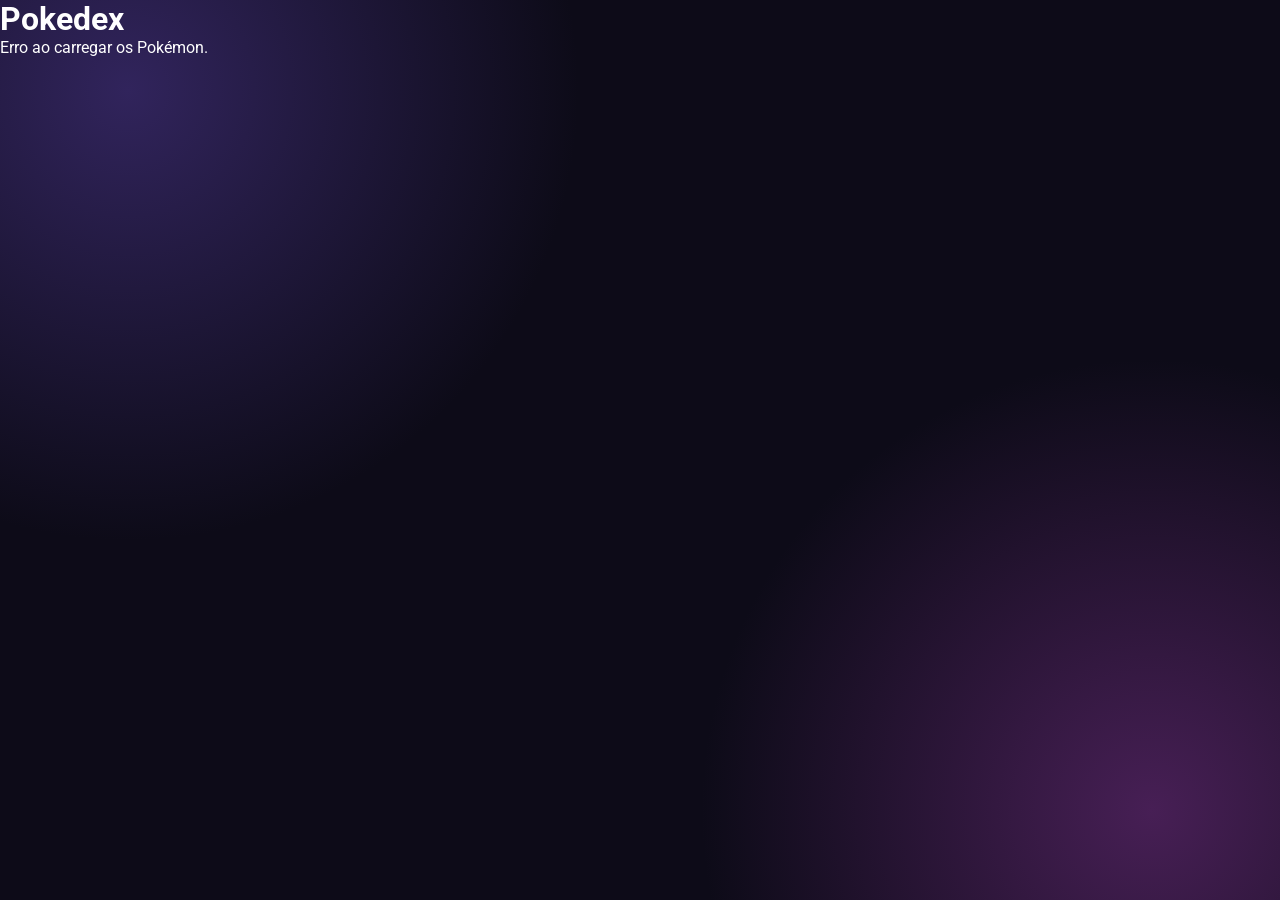
<file: Pokedex.html>
<!DOCTYPE html>
<html lang="pt-br">

<head>
    <meta charset="UTF-8">
    <meta name="viewport" content="width=device-width, initial-scale=1.0">

    <title>Pokedex do Brizz</title>

    <link rel="stylesheet" href="style.css">
</head>

<body>

    <h1>Pokedex</h1>

    <div class="pokeContainer" id="pokeContainer">


    </div>

    <script src="script.js"></script>

</body>
</html>
</file>
<file: style.css>
@import url('https://fonts.googleapis.com/css2?family=Roboto:wght@400;500;700;900&display=swap');

* {
    margin: 0;
    padding: 0;
    box-sizing: border-box;
    font-family: 'Roboto', sans-serif;
}

html {
    scroll-behavior: smooth;
}

body {
    min-height: 100vh;
    color: #ffffff;
    background:
        radial-gradient(circle at 10% 10%, #31245c 0%, transparent 32%),
        radial-gradient(circle at 90% 90%, #471f55 0%, transparent 32%),
        #0d0b18;
    overflow-x: hidden;
}

button,
select,
input {
    font-family: inherit;
}

button {
    user-select: none;
}

.header {
    position: relative;
    padding: 40px 7%;
    display: flex;
    align-items: center;
    justify-content: space-between;
    border-bottom: 1px solid rgba(255, 255, 255, 0.08);
    background: rgba(13, 11, 24, 0.35);
}

.header::after {
    content: "";
    position: absolute;
    left: 7%;
    bottom: -1px;
    width: 120px;
    height: 1px;
    background: #8064ff;
    opacity: 0.7;
}

.logo {
    display: flex;
    flex-direction: column;
    line-height: 0.9;
    transition: transform 0.25s ease;
}

.logo:hover {
    transform: translateY(-2px);
}

.logo span {
    font-size: 18px;
    font-weight: 700;
    letter-spacing: 5px;
    opacity: 0.7;
}

.logo strong {
    font-size: 42px;
    font-weight: 900;
    letter-spacing: 2px;
    background: linear-gradient(
        135deg,
        #ffffff,
        #b7aaff,
        #8064ff
    );
    -webkit-background-clip: text;
    background-clip: text;
    color: transparent;
}

.header p {
    color: #aaa5b9;
    font-size: 15px;
    transition: color 0.25s ease;
}

.header:hover p {
    color: #c6c0d3;
}

main {
    width: 86%;
    max-width: 1500px;
    margin: auto;
}

.controls {
    display: flex;
    gap: 12px;
    padding: 35px 0 20px;
    flex-wrap: wrap;
}

.searchBox {
    position: relative;
    flex: 1;
    min-width: 250px;
    display: flex;
    align-items: center;
    gap: 10px;
    padding: 14px 18px;
    background: rgba(255, 255, 255, 0.06);
    border: 1px solid rgba(255, 255, 255, 0.08);
    border-radius: 14px;
    transition:
        border-color 0.2s ease,
        background 0.2s ease,
        box-shadow 0.2s ease;
}

.searchBox:focus-within {
    border-color: rgba(109, 74, 255, 0.65);
    background: rgba(109, 74, 255, 0.08);
    box-shadow: 0 0 0 3px rgba(109, 74, 255, 0.08);
}

.searchBox span {
    transition: transform 0.2s ease;
}

.searchBox:focus-within span {
    transform: scale(1.1);
}

.searchBox input {
    position: relative;
    z-index: 1;
    width: 100%;
    border: none;
    outline: none;
    color: white;
    background: transparent;
    font-size: 15px;
}

.searchBox input::placeholder {
    color: #8d8998;
}

select,
.controls button {
    border: none;
    outline: none;
    padding: 14px 18px;
    border-radius: 14px;
    color: white;
    background: rgba(255, 255, 255, 0.07);
    border: 1px solid rgba(255, 255, 255, 0.08);
    cursor: pointer;
    font-weight: 700;
    transition:
        transform 0.2s ease,
        background 0.2s ease,
        border-color 0.2s ease,
        box-shadow 0.2s ease;
}

select {
    min-width: 170px;
}

select option {
    color: #111;
}

.controls button:hover,
select:hover {
    background: rgba(255, 255, 255, 0.11);
    border-color: rgba(109, 74, 255, 0.35);
    transform: translateY(-2px);
}

.controls button:active,
select:active {
    transform: scale(0.98);
}

#randomPokemon:hover,
#guessGame:hover {
    box-shadow: 0 6px 20px rgba(109, 74, 255, 0.16);
}

#battleButton {
    background: linear-gradient(
        135deg,
        rgba(109, 74, 255, 0.18),
        rgba(155, 124, 255, 0.08)
    );
    border-color: rgba(109, 74, 255, 0.25);
}

#battleButton:hover {
    background: linear-gradient(
        135deg,
        rgba(109, 74, 255, 0.3),
        rgba(155, 124, 255, 0.14)
    );
    border-color: rgba(109, 74, 255, 0.55);
    box-shadow: 0 8px 25px rgba(109, 74, 255, 0.18);
}

#teamBattleButton {
    background: linear-gradient(
        135deg,
        rgba(109, 74, 255, 0.22),
        rgba(155, 124, 255, 0.1)
    );
    border-color: rgba(109, 74, 255, 0.3);
}

#teamBattleButton:hover {
    background: linear-gradient(
        135deg,
        rgba(109, 74, 255, 0.35),
        rgba(155, 124, 255, 0.16)
    );
    border-color: rgba(109, 74, 255, 0.6);
    box-shadow: 0 8px 25px rgba(109, 74, 255, 0.2);
}

.generations {
    display: flex;
    gap: 8px;
    flex-wrap: wrap;
    padding: 10px 0 35px;
}

.generation {
    position: relative;
    min-width: 50px;
    padding: 10px 15px;
    border: 1px solid rgba(255, 255, 255, 0.08);
    border-radius: 10px;
    background: rgba(255, 255, 255, 0.05);
    color: #aaa5b9;
    cursor: pointer;
    font-weight: 700;
    transition:
        transform 0.2s ease,
        background 0.2s ease,
        color 0.2s ease,
        border-color 0.2s ease;
}

.generation:hover {
    color: white;
    background: rgba(255, 255, 255, 0.1);
    transform: translateY(-2px);
}

.generation.active {
    color: white;
    background: linear-gradient(
        135deg,
        #6d4aff,
        #8064ff
    );
    border-color: #6d4aff;
    box-shadow: 0 5px 18px rgba(109, 74, 255, 0.22);
}

.regionTitle {
    margin-bottom: 25px;
    text-align: center;
}

.regionTitle span {
    display: block;
    color: #8e7cff;
    font-size: 13px;
    font-weight: 700;
    letter-spacing: 3px;
}

.regionTitle h2 {
    font-size: 34px;
    margin-top: 5px;
    background: linear-gradient(
        90deg,
        #ffffff,
        #c9c1ff
    );
    -webkit-background-clip: text;
    background-clip: text;
    color: transparent;
}

.regionTitle p {
    color: #777283;
    margin-top: 5px;
}

.pokeContainer {
    display: grid;
    grid-template-columns: repeat(auto-fill, minmax(210px, 1fr));
    gap: 18px;
    padding-bottom: 60px;
}

.pokemon {
    position: relative;
    overflow: hidden;
    padding: 20px;
    min-height: 260px;
    border-radius: 22px;
    background:
        linear-gradient(
            145deg,
            rgba(255, 255, 255, 0.075),
            rgba(255, 255, 255, 0.025)
        );
    border: 1px solid rgba(255, 255, 255, 0.08);
    cursor: pointer;
    transition:
        transform 0.22s ease,
        border-color 0.22s ease,
        background 0.22s ease,
        box-shadow 0.22s ease;
}

.pokemon::before {
    content: "";
    position: absolute;
    width: 140px;
    height: 140px;
    top: -70px;
    right: -50px;
    border-radius: 50%;
    background: rgba(109, 74, 255, 0.07);
    pointer-events: none;
}

.pokemon:hover {
    transform: translateY(-6px);
    border-color: rgba(142, 124, 255, 0.4);
    background:
        linear-gradient(
            145deg,
            rgba(109, 74, 255, 0.11),
            rgba(255, 255, 255, 0.045)
        );
    box-shadow: 0 12px 28px rgba(0, 0, 0, 0.28);
}

.pokemon .number {
    position: relative;
    z-index: 2;
    color: rgba(255, 255, 255, 0.4);
    font-size: 13px;
    font-weight: 700;
    transition: color 0.2s ease;
}

.pokemon:hover .number {
    color: #9b8cff;
}

.pokemon .name {
    position: relative;
    z-index: 2;
    margin-top: 5px;
    font-size: 21px;
    font-weight: 900;
    text-transform: capitalize;
    transition: color 0.2s ease;
}

.pokemon:hover .name {
    color: #c9c1ff;
}

.imgContainer {
    position: relative;
    z-index: 2;
    display: flex;
    justify-content: center;
    align-items: center;
    height: 175px;
}

.imgContainer::before {
    content: "";
    position: absolute;
    width: 100px;
    height: 45px;
    bottom: 15px;
    border-radius: 50%;
    background: rgba(0, 0, 0, 0.18);
    filter: blur(10px);
    transition:
        transform 0.25s ease,
        opacity 0.25s ease;
}

.imgContainer img {
    position: relative;
    z-index: 2;
    width: 160px;
    height: 160px;
    object-fit: contain;
    transition:
        transform 0.25s ease,
        filter 0.25s ease;
}

.pokemon:hover .imgContainer img {
    transform: scale(1.08) translateY(-4px);
    filter: drop-shadow(0 8px 10px rgba(0, 0, 0, 0.25));
}

.pokemon:hover .imgContainer::before {
    transform: scale(0.85);
    opacity: 0.55;
}

.type {
    position: relative;
    z-index: 3;
    display: inline-block;
    padding: 6px 10px;
    margin: 3px 3px 0 0;
    border-radius: 8px;
    color: #222;
    font-size: 11px;
    font-weight: 900;
    text-transform: uppercase;
    transition: transform 0.2s ease;
}

.type:hover {
    transform: translateY(-1px);
}

.detailsOverlay,
.gameOverlay {
    position: fixed;
    inset: 0;
    z-index: 1000;
    display: none;
    align-items: center;
    justify-content: center;
    padding: 20px;
    background: rgba(4, 3, 10, 0.88);
    backdrop-filter: blur(6px);
}

.detailsOverlay.active,
.gameOverlay.active {
    display: flex;
    animation: overlayFade 0.2s ease both;
}

.detailsOverlay.active .detailsCard,
.gameOverlay.active .gameCard {
    animation: modalEnter 0.28s ease both;
}

.detailsCard,
.gameCard {
    position: relative;
    width: 100%;
    max-width: 700px;
    max-height: 90vh;
    overflow-y: auto;
    padding: 35px;
    border-radius: 28px;
    background:
        linear-gradient(
            145deg,
            rgba(25, 20, 37, 0.99),
            rgba(17, 14, 27, 0.99)
        );
    border: 1px solid rgba(255, 255, 255, 0.1);
    box-shadow: 0 25px 60px rgba(0, 0, 0, 0.5);
}

.detailsCard::before,
.gameCard::before {
    content: "";
    position: absolute;
    width: 180px;
    height: 180px;
    top: -100px;
    left: 50%;
    transform: translateX(-50%);
    border-radius: 50%;
    background: rgba(109, 74, 255, 0.07);
    filter: blur(40px);
    pointer-events: none;
}

.closeDetails,
.closeGame {
    position: absolute;
    z-index: 10;
    top: 18px;
    right: 18px;
    width: 38px;
    height: 38px;
    border: none;
    border-radius: 50%;
    background: rgba(255, 255, 255, 0.08);
    color: white;
    font-size: 18px;
    cursor: pointer;
    transition:
        transform 0.2s ease,
        background 0.2s ease;
}

.closeDetails:hover,
.closeGame:hover {
    background: rgba(255, 70, 100, 0.18);
    transform: rotate(90deg);
}

.detailsHeader {
    position: relative;
    z-index: 2;
    text-align: center;
}

.detailsHeader img {
    width: 220px;
    height: 220px;
    object-fit: contain;
    filter: drop-shadow(0 10px 14px rgba(0, 0, 0, 0.25));
    animation: detailsPokemonEnter 0.4s ease both;
}

.detailsNumber {
    color: #8170ff;
    font-size: 14px;
    font-weight: 700;
}

.detailsName {
    margin: 5px 0 12px;
    font-size: 34px;
    font-weight: 900;
    text-transform: capitalize;
    background: linear-gradient(
        90deg,
        #ffffff,
        #b8abff
    );
    -webkit-background-clip: text;
    background-clip: text;
    color: transparent;
}

.detailsTypes {
    margin-bottom: 25px;
}

.stats {
    position: relative;
    z-index: 2;
    margin-top: 20px;
}

.stats h3,
.evolutionSection h3 {
    margin-bottom: 15px;
    font-size: 17px;
}

.stat {
    margin-bottom: 12px;
}

.statTop {
    display: flex;
    justify-content: space-between;
    margin-bottom: 5px;
    color: #aaa5b9;
    font-size: 13px;
}

.statBar {
    height: 7px;
    overflow: hidden;
    border-radius: 10px;
    background: rgba(255, 255, 255, 0.08);
}

.statFill {
    height: 100%;
    border-radius: 10px;
    background: linear-gradient(
        90deg,
        #6d4aff,
        #9b7cff,
        #b8aaff
    );
    transform-origin: left;
    animation: statGrow 0.5s ease both;
}

.evolutionSection {
    position: relative;
    z-index: 2;
    margin-top: 35px;
    padding-top: 25px;
    border-top: 1px solid rgba(255, 255, 255, 0.08);
}

.evolutionChain {
    display: flex;
    align-items: center;
    justify-content: center;
    gap: 10px;
    flex-wrap: wrap;
}

.evolutionItem {
    position: relative;
    display: flex;
    flex-direction: column;
    align-items: center;
    min-width: 115px;
    padding: 12px;
    border-radius: 16px;
    background: rgba(255, 255, 255, 0.05);
    border: 1px solid transparent;
    cursor: pointer;
    transition:
        transform 0.2s ease,
        background 0.2s ease,
        border-color 0.2s ease;
}

.evolutionItem:hover {
    transform: translateY(-4px);
    background: rgba(109, 74, 255, 0.1);
    border-color: rgba(109, 74, 255, 0.25);
}

.evolutionItem img {
    width: 90px;
    height: 90px;
    object-fit: contain;
    transition: transform 0.2s ease;
}

.evolutionItem:hover img {
    transform: scale(1.08);
}

.evolutionItem span {
    margin-top: 5px;
    font-size: 14px;
    font-weight: 800;
    text-transform: capitalize;
}

.evolutionNumber {
    color: #777283;
    font-size: 11px;
}

.evolutionArrow {
    color: #8170ff;
    font-size: 25px;
    font-weight: 900;
}

.noEvolution {
    padding: 18px;
    text-align: center;
    color: #888291;
    border-radius: 15px;
    background: rgba(255, 255, 255, 0.04);
    border: 1px solid rgba(255, 255, 255, 0.05);
}

.gameCard {
    max-width: 450px;
    text-align: center;
}

.gameCard h2 {
    margin-bottom: 20px;
}

.gameImage {
    width: 250px;
    height: 250px;
    object-fit: contain;
    margin-bottom: 20px;
    filter: drop-shadow(0 10px 14px rgba(0, 0, 0, 0.3));
    animation: gamePokemonEnter 0.35s ease both;
}

.gameCard input {
    width: 100%;
    padding: 14px;
    border: 1px solid rgba(255, 255, 255, 0.1);
    border-radius: 12px;
    outline: none;
    color: white;
    background: rgba(255, 255, 255, 0.06);
    text-align: center;
    font-size: 15px;
    transition:
        border-color 0.2s ease,
        background 0.2s ease;
}

.gameCard input:focus {
    border-color: #6d4aff;
    background: rgba(109, 74, 255, 0.08);
}

.gameCard > button:not(.closeGame) {
    width: 100%;
    margin-top: 10px;
    padding: 14px;
    border: none;
    border-radius: 12px;
    color: white;
    background: linear-gradient(
        135deg,
        #6d4aff,
        #8064ff
    );
    cursor: pointer;
    font-weight: 800;
    transition:
        transform 0.2s ease,
        box-shadow 0.2s ease;
    box-shadow: 0 6px 20px rgba(109, 74, 255, 0.18);
}

.gameCard > button:not(.closeGame):hover {
    transform: translateY(-2px);
    box-shadow: 0 9px 25px rgba(109, 74, 255, 0.28);
}

.gameCard > button:not(.closeGame):active {
    transform: scale(0.98);
}

#gameResult {
    min-height: 25px;
    margin-top: 15px;
    font-weight: 700;
}

.score {
    margin-top: 10px;
    color: #aaa5b9;
}

.battleOverlay {
    position: fixed;
    inset: 0;
    z-index: 2000;
    display: none;
    align-items: center;
    justify-content: center;
    padding: 20px;
    background: rgba(4, 3, 10, 0.9);
    backdrop-filter: blur(6px);
}

.battleOverlay.active {
    display: flex;
    animation: overlayFade 0.2s ease both;
}

.battleOverlay.active .battleModal {
    animation: battleModalEnter 0.3s ease both;
}

.battleModal {
    position: relative;
    width: 100%;
    max-width: 1050px;
    max-height: 90vh;
    overflow-y: auto;
    padding: 35px;
    border-radius: 28px;
    background:
        linear-gradient(
            145deg,
            rgba(25, 20, 37, 0.99),
            rgba(17, 14, 27, 0.99)
        );
    border: 1px solid rgba(255, 255, 255, 0.1);
    box-shadow: 0 25px 65px rgba(0, 0, 0, 0.55);
    color: white;
}

.battleModal::before {
    content: "";
    position: absolute;
    width: 200px;
    height: 200px;
    top: -120px;
    left: 50%;
    transform: translateX(-50%);
    border-radius: 50%;
    background: rgba(109, 74, 255, 0.07);
    filter: blur(40px);
    pointer-events: none;
}

.closeBattle {
    position: absolute;
    z-index: 10;
    top: 18px;
    right: 18px;
    width: 38px;
    height: 38px;
    border: none;
    border-radius: 50%;
    background: rgba(255, 255, 255, 0.08);
    color: white;
    font-size: 18px;
    cursor: pointer;
    transition:
        transform 0.2s ease,
        background 0.2s ease;
}

.closeBattle:hover {
    background: rgba(255, 70, 100, 0.18);
    transform: rotate(90deg);
}

.battleModal h2 {
    position: relative;
    z-index: 2;
    text-align: center;
    margin-bottom: 8px;
    font-size: 30px;
    background: linear-gradient(
        90deg,
        #ffffff,
        #a99aff,
        #ffffff
    );
    -webkit-background-clip: text;
    background-clip: text;
    color: transparent;
}

.battleSubtitle {
    position: relative;
    z-index: 2;
    text-align: center;
    color: #888291;
    margin-bottom: 25px;
}

.battleSelectors {
    position: relative;
    z-index: 2;
    display: grid;
    grid-template-columns: 1fr 80px 1fr;
    align-items: center;
    gap: 20px;
}

.battleSelector {
    width: 100%;
}

.battleSelector label {
    display: block;
    margin-bottom: 8px;
    color: #aaa5b9;
    font-size: 13px;
    font-weight: 700;
}

.battleSearch {
    width: 100%;
    margin-bottom: 8px;
    padding: 12px 14px;
    border: 1px solid rgba(255, 255, 255, 0.08);
    border-radius: 12px;
    outline: none;
    background: rgba(255, 255, 255, 0.06);
    color: white;
    font-size: 14px;
    transition:
        border-color 0.2s ease,
        background 0.2s ease;
}

.battleSearch::placeholder {
    color: #777283;
}

.battleSearch:focus {
    border-color: #6d4aff;
    background: rgba(109, 74, 255, 0.08);
}

.battleSelector select {
    width: 100%;
    padding: 13px 14px;
    border: 1px solid rgba(255, 255, 255, 0.08);
    border-radius: 12px;
    outline: none;
    background: rgba(255, 255, 255, 0.07);
    color: white;
    cursor: pointer;
    transition:
        border-color 0.2s ease,
        background 0.2s ease;
}

.battleSelector select:hover,
.battleSelector select:focus {
    border-color: rgba(109, 74, 255, 0.45);
    background: rgba(109, 74, 255, 0.08);
}

.battleSelector select option {
    color: #111;
}

.battleVS {
    text-align: center;
    color: #8170ff;
    font-size: 30px;
    font-weight: 900;
}

.battlePreview {
    min-height: 190px;
    margin-top: 12px;
    padding: 10px;
    border-radius: 18px;
    background:
        radial-gradient(
            circle,
            rgba(109, 74, 255, 0.08),
            rgba(255, 255, 255, 0.02)
        );
    border: 1px solid rgba(255, 255, 255, 0.05);
    display: flex;
    flex-direction: column;
    align-items: center;
    justify-content: center;
    transition:
        border-color 0.2s ease,
        transform 0.2s ease;
}

.battlePreview:hover {
    border-color: rgba(109, 74, 255, 0.2);
    transform: translateY(-2px);
}

.battlePreview img {
    width: 160px;
    height: 160px;
    object-fit: contain;
    filter: drop-shadow(0 8px 10px rgba(0, 0, 0, 0.25));
}

.battlePreview strong {
    font-size: 18px;
    text-transform: capitalize;
}

.startBattle {
    position: relative;
    z-index: 2;
    display: block;
    margin: 25px auto;
    padding: 14px 25px;
    border: none;
    border-radius: 13px;
    background: linear-gradient(
        135deg,
        #6d4aff,
        #8064ff
    );
    color: white;
    cursor: pointer;
    font-size: 15px;
    font-weight: 900;
    transition:
        transform 0.2s ease,
        box-shadow 0.2s ease;
    box-shadow: 0 7px 22px rgba(109, 74, 255, 0.22);
}

.startBattle:hover {
    transform: translateY(-2px);
    box-shadow: 0 10px 28px rgba(109, 74, 255, 0.3);
}

.startBattle:active {
    transform: scale(0.97);
}

.battleArena {
    position: relative;
    z-index: 2;
    margin-top: 20px;
}

.fighters {
    display: grid;
    grid-template-columns: 1fr 100px 1fr;
    align-items: center;
    gap: 20px;
}

.fighter {
    position: relative;
    padding: 20px;
    border-radius: 20px;
    background:
        linear-gradient(
            145deg,
            rgba(255, 255, 255, 0.06),
            rgba(255, 255, 255, 0.025)
        );
    border: 1px solid rgba(255, 255, 255, 0.06);
    text-align: center;
    transition:
        border-color 0.2s ease,
        box-shadow 0.2s ease;
}

.fighter:hover {
    border-color: rgba(109, 74, 255, 0.25);
    box-shadow: 0 10px 25px rgba(0, 0, 0, 0.2);
}

.fighter img {
    width: 220px;
    height: 220px;
    object-fit: contain;
    filter: drop-shadow(0 10px 12px rgba(0, 0, 0, 0.25));
}

.fighterTwo img {
    transform: scaleX(-1);
}

.fighterInfo {
    display: flex;
    justify-content: space-between;
    gap: 10px;
    margin-bottom: 8px;
    font-size: 14px;
}

.fighterInfo strong {
    text-transform: capitalize;
}

.fighterInfo span {
    color: #aaa5b9;
}

.battleHp {
    width: 100%;
    height: 12px;
    overflow: hidden;
    border-radius: 20px;
    background: rgba(255, 255, 255, 0.08);
    box-shadow: inset 0 1px 4px rgba(0, 0, 0, 0.25);
}

.battleHpFill {
    width: 100%;
    height: 100%;
    border-radius: inherit;
    background: linear-gradient(
        90deg,
        #6d4aff,
        #9b7cff,
        #b8aaff
    );
    transition: width 0.5s ease;
}

.battleMiddle {
    display: flex;
    flex-direction: column;
    align-items: center;
    gap: 10px;
    text-align: center;
}

.battleMiddle strong {
    color: #8170ff;
    font-size: 28px;
    text-shadow: 0 0 15px rgba(129, 112, 255, 0.25);
}

.battleMiddle span {
    color: #888291;
    font-size: 11px;
}

.battleStats {
    display: grid;
    grid-template-columns: repeat(2, 1fr);
    gap: 10px;
    margin-top: 20px;
}

.battleStats div {
    padding: 14px;
    border-radius: 14px;
    background: rgba(255, 255, 255, 0.04);
    border: 1px solid transparent;
    transition:
        border-color 0.2s ease,
        background 0.2s ease;
}

.battleStats div:hover {
    border-color: rgba(109, 74, 255, 0.18);
    background: rgba(109, 74, 255, 0.06);
}

.battleStats strong {
    display: block;
    color: #aaa5b9;
    font-size: 12px;
}

.battleStats span {
    display: block;
    margin-top: 5px;
    font-size: 14px;
}

.winnerBox {
    margin-top: 20px;
    padding: 22px;
    border-radius: 18px;
    background:
        linear-gradient(
            135deg,
            rgba(109, 74, 255, 0.1),
            rgba(155, 124, 255, 0.04)
        );
    border: 1px solid rgba(109, 74, 255, 0.15);
    text-align: center;
    animation: winnerEnter 0.4s ease both;
}

.winnerBoxEmoji {
    display: block;
    margin-bottom: 5px;
    font-size: 32px;
}

.winnerBox span {
    display: block;
    color: #888291;
    font-size: 13px;
}

.winnerBox strong {
    display: block;
    margin-top: 5px;
    color: #9b7cff;
    font-size: 28px;
    text-transform: capitalize;
}

.attackAnimation {
    animation: attackAnimation 0.4s ease;
}

.hitAnimation {
    animation: hitAnimation 0.4s ease;
}

@keyframes overlayFade {
    from {
        opacity: 0;
    }

    to {
        opacity: 1;
    }
}

@keyframes modalEnter {
    from {
        opacity: 0;
        transform: translateY(18px) scale(0.96);
    }

    to {
        opacity: 1;
        transform: translateY(0) scale(1);
    }
}

@keyframes battleModalEnter {
    from {
        opacity: 0;
        transform: translateY(20px) scale(0.96);
    }

    to {
        opacity: 1;
        transform: translateY(0) scale(1);
    }
}

@keyframes detailsPokemonEnter {
    from {
        opacity: 0;
        transform: translateY(15px) scale(0.9);
    }

    to {
        opacity: 1;
        transform: translateY(0) scale(1);
    }
}

@keyframes gamePokemonEnter {
    from {
        opacity: 0;
        transform: scale(0.9);
    }

    to {
        opacity: 1;
        transform: scale(1);
    }
}

@keyframes statGrow {
    from {
        transform: scaleX(0);
    }

    to {
        transform: scaleX(1);
    }
}

@keyframes winnerEnter {
    from {
        opacity: 0;
        transform: translateY(12px);
    }

    to {
        opacity: 1;
        transform: translateY(0);
    }
}

@keyframes attackAnimation {
    0% {
        transform: translateX(0);
    }

    50% {
        transform: translateX(20px) scale(1.03);
    }

    100% {
        transform: translateX(0) scale(1);
    }
}

@keyframes hitAnimation {
    0% {
        transform: translateX(0);
    }

    20% {
        transform: translateX(-10px);
    }

    40% {
        transform: translateX(10px);
    }

    60% {
        transform: translateX(-7px);
    }

    80% {
        transform: translateX(5px);
    }

    100% {
        transform: translateX(0);
    }
}

.randomLoading {
    margin-top: 20px;
    text-align: center;
    font-weight: 700;
    font-size: 18px;
    letter-spacing: 2px;
    animation: randomPulse 0.7s ease-in-out infinite alternate;
}

@keyframes randomPulse {
    from {
        opacity: 0.5;
    }

    to {
        opacity: 1;
    }
}

.teamBattleOverlay {
    position: fixed;
    inset: 0;
    background: rgba(10, 5, 25, 0.88);
    backdrop-filter: blur(6px);
    display: none;
    justify-content: center;
    align-items: center;
    padding: 20px;
    z-index: 9999;
}

.teamBattleOverlay.active {
    display: flex;
    animation: overlayFade 0.2s ease both;
}

.teamBattleModal {
    width: min(1100px, 100%);
    max-height: 94vh;
    overflow-y: auto;
    background: #171126;
    border: 1px solid rgba(255, 255, 255, 0.1);
    border-radius: 24px;
    padding: 30px;
    position: relative;
    box-shadow: 0 20px 60px rgba(0, 0, 0, 0.5);
    animation: teamBattleOpen 0.25s ease;
}

@keyframes teamBattleOpen {
    from {
        opacity: 0;
        transform: scale(0.96);
    }

    to {
        opacity: 1;
        transform: scale(1);
    }
}

.teamBattleModal h2 {
    text-align: center;
    margin: 0 0 10px;
    font-size: 28px;
}

.teamBattleSubtitle {
    text-align: center;
    color: #888291;
    margin-bottom: 30px;
}

.closeTeamBattle {
    position: absolute;
    top: 18px;
    right: 18px;
    width: 38px;
    height: 38px;
    border: none;
    border-radius: 50%;
    background: rgba(255, 255, 255, 0.08);
    color: white;
    font-size: 18px;
    cursor: pointer;
    transition: 0.2s;
}

.closeTeamBattle:hover {
    background: rgba(255, 255, 255, 0.16);
    transform: scale(1.05);
}

.teamsContainer {
    display: grid;
    grid-template-columns: 1fr 80px 1fr;
    align-items: center;
    gap: 20px;
}

.team {
    background: rgba(255, 255, 255, 0.035);
    border-radius: 18px;
    padding: 18px;
}

.team h3 {
    text-align: center;
    margin: 0 0 15px;
    font-size: 20px;
}

.redTeam {
    border: 1px solid rgba(255, 70, 70, 0.2);
}

.blueTeam {
    border: 1px solid rgba(70, 120, 255, 0.2);
}

.teamPokemonList {
    display: grid;
    grid-template-columns: repeat(3, 1fr);
    gap: 10px;
}

.teamPokemon {
    background: rgba(255, 255, 255, 0.05);
    border-radius: 12px;
    padding: 8px;
    text-align: center;
    transition: 0.2s;
}

.teamPokemon:hover {
    transform: translateY(-3px);
    background: rgba(255, 255, 255, 0.09);
}

.teamPokemon img {
    width: 85px;
    height: 85px;
    object-fit: contain;
}

.teamPokemon span {
    display: block;
    font-size: 12px;
    font-weight: 700;
    text-transform: capitalize;
}

.teamPokemon small {
    opacity: 0.55;
    font-size: 10px;
}

.teamPokemon.defeated {
    opacity: 0.25;
    filter: grayscale(1);
}

.teamPokemon.activePokemon {
    border: 1px solid rgba(255, 255, 255, 0.4);
    transform: translateY(-3px);
}

.teamBattleControls {
    display: flex;
    justify-content: center;
    gap: 15px;
    margin: 25px 0;
}

.battleActionButton {
    border: none;
    border-radius: 12px;
    padding: 12px 22px;
    color: white;
    background: #6d4aff;
    font-weight: 700;
    cursor: pointer;
    transition: 0.2s;
}

.battleActionButton:hover {
    transform: translateY(-2px);
    filter: brightness(1.1);
}

.battleActionButton:disabled {
    opacity: 0.45;
    cursor: not-allowed;
    transform: none;
}

.teamBattleArena {
    display: grid;
    grid-template-columns: 1fr auto 1fr;
    align-items: center;
    gap: 30px;
    margin-top: 20px;
    padding: 25px;
    background: rgba(0, 0, 0, 0.15);
    border-radius: 20px;
}

.teamFighter {
    text-align: center;
}

.teamFighter img {
    width: 220px;
    height: 220px;
    object-fit: contain;
}

.teamFighter h3 {
    margin: 5px 0 10px;
    font-size: 20px;
    text-transform: capitalize;
}

.teamHPBar {
    width: 100%;
    height: 12px;
    background: rgba(255, 255, 255, 0.08);
    border-radius: 20px;
    overflow: hidden;
}

.teamHPFill {
    width: 100%;
    height: 100%;
    background: #4ade80;
    transition: width 0.3s ease;
}

.teamFightCenter {
    display: flex;
    flex-direction: column;
    align-items: center;
    gap: 12px;
    text-align: center;
    min-width: 130px;
}

#teamBattleMessage {
    min-height: 25px;
    font-weight: 700;
    color: #aaa5b9;
}

.teamBattleWinner {
    font-size: 24px;
    font-weight: 900;
    color: #9b7cff;
}

.battleHit {
    animation: teamHit 0.25s ease;
}

@keyframes teamHit {
    0% {
        transform: translateX(0);
    }

    40% {
        transform: translateX(-8px);
    }

    80% {
        transform: translateX(8px);
    }

    100% {
        transform: translateX(0);
    }
}

@media (max-width: 900px) {
    .teamsContainer {
        grid-template-columns: 1fr;
        gap: 15px;
    }

    .teamBattleVS {
        display: none;
    }
}

@media (max-width: 700px) {

    .header {
        align-items: flex-start;
        flex-direction: column;
        gap: 10px;
        padding: 30px 7%;
    }

    .logo strong {
        font-size: 34px;
    }

    .header p {
        font-size: 13px;
    }

    .controls {
        flex-direction: column;
    }

    .controls button,
    select {
        width: 100%;
    }

    .pokeContainer {
        grid-template-columns: repeat(2, 1fr);
        gap: 10px;
    }

    .pokemon {
        min-height: 220px;
        padding: 14px;
    }

    .pokemon:hover {
        transform: translateY(-4px);
    }

    .imgContainer {
        height: 140px;
    }

    .imgContainer img {
        width: 125px;
        height: 125px;
    }

    .detailsCard,
    .gameCard {
        padding: 25px 18px;
    }

    .detailsHeader img {
        width: 180px;
        height: 180px;
    }

    .detailsName {
        font-size: 29px;
    }

    .evolutionChain {
        flex-direction: column;
    }

    .evolutionArrow {
        transform: rotate(90deg);
    }

    .battleModal {
        padding: 25px 18px;
    }

    .battleSelectors {
        grid-template-columns: 1fr;
        gap: 10px;
    }

    .battleVS {
        margin: 5px 0;
    }

    .fighters {
        grid-template-columns: 1fr;
        gap: 15px;
    }

    .battleMiddle {
        order: 2;
    }

    .fighter {
        order: 1;
    }

    .fighterTwo {
        order: 3;
    }

    .fighter img {
        width: 170px;
        height: 170px;
    }

    .battleStats {
        grid-template-columns: 1fr;
    }

    .teamBattleModal {
        padding: 20px 15px;
        border-radius: 18px;
    }

    .teamPokemonList {
        grid-template-columns: repeat(3, 1fr);
    }

    .teamPokemon img {
        width: 65px;
        height: 65px;
    }

    .teamBattleArena {
        grid-template-columns: 1fr;
        gap: 10px;
        padding: 15px;
    }

    .teamFighter img {
        width: 150px;
        height: 150px;
    }

    .teamBattleControls {
        flex-direction: column;
    }

    .battleActionButton {
        width: 100%;
    }
}

@media (prefers-reduced-motion: reduce) {

    *,
    *::before,
    *::after {
        animation-duration: 0.01ms !important;
        animation-iteration-count: 1 !important;
        scroll-behavior: auto !important;
        transition-duration: 0.01ms !important;
    }
}

/* =========================================
   AJUSTES DE INTERFACE
   ========================================= */

.header {
    gap: 18px;
}

.controls {
    display: flex;
    align-items: center;
    justify-content: center;
    gap: 12px;
    flex-wrap: wrap;
    width: 100%;
}

.controls button {
    min-height: 44px;
    padding: 10px 18px;
    border-radius: 12px;
    white-space: nowrap;
}

.searchBox {
    display: flex;
    align-items: center;
    justify-content: center;
    gap: 12px;
    width: 100%;
    max-width: 900px;
    margin: 4px auto 0;
}

.searchBox input,
.searchBox select {
    min-height: 44px;
}

.generations {
    display: flex;
    justify-content: center;
    align-items: center;
    gap: 8px;
    flex-wrap: wrap;
    width: 100%;
    margin-top: 4px;
}

.generation {
    min-width: 48px;
    padding: 9px 14px;
}


/* =========================================
   BATALHA DE TIMES
   ========================================= */

.teamBattleModal {
    width: min(1100px, 94vw);
    max-height: 92vh;
    overflow-y: auto;
    padding: 30px;
}

.teamBattleModal h2 {
    margin-bottom: 4px;
    text-align: center;
    font-size: 28px;
}

.teamBattleSubtitle {
    text-align: center;
    margin: 0 0 25px;
    opacity: 0.75;
    font-weight: 700;
    letter-spacing: 2px;
}


/* TIMES */

.teamsContainer {
    display: grid;
    grid-template-columns: 1fr 1fr;
    gap: 24px;
    margin-bottom: 28px;
}

.teamColumn {
    padding: 18px;
    border-radius: 18px;
    background: rgba(20, 15, 45, 0.75);
    border: 1px solid rgba(255, 255, 255, 0.08);
}

.teamColumn h3 {
    margin: 0 0 15px;
    text-align: center;
    font-size: 18px;
}

.redTeamColumn {
    border-color: rgba(255, 70, 70, 0.35);
    box-shadow: 0 0 20px rgba(255, 50, 50, 0.06);
}

.blueTeamColumn {
    border-color: rgba(70, 130, 255, 0.35);
    box-shadow: 0 0 20px rgba(70, 130, 255, 0.06);
}


/* LISTA DOS POKÉMON */

.teamPokemonList {
    display: grid;
    grid-template-columns: repeat(3, 1fr);
    gap: 10px;
}

.teamPokemon {
    min-width: 0;
    min-height: 95px;
    padding: 9px;
    display: flex;
    flex-direction: column;
    align-items: center;
    justify-content: center;
    gap: 4px;
    border-radius: 13px;
    background: rgba(255, 255, 255, 0.045);
    border: 1px solid rgba(255, 255, 255, 0.08);
    transition: transform 0.2s ease,
                border-color 0.2s ease,
                opacity 0.2s ease,
                background 0.2s ease;
}

.teamPokemon img {
    width: 58px;
    height: 58px;
    object-fit: contain;
    image-rendering: pixelated;
}

.teamPokemon div {
    display: flex;
    flex-direction: column;
    align-items: center;
    min-width: 0;
}

.teamPokemon strong {
    max-width: 100%;
    overflow: hidden;
    text-overflow: ellipsis;
    white-space: nowrap;
    font-size: 12px;
}

.teamPokemon span {
    font-size: 10px;
    opacity: 0.55;
}

.teamPokemon.active {
    transform: translateY(-3px);
    border-color: #8c6cff;
    background: rgba(109, 74, 255, 0.16);
    box-shadow: 0 0 14px rgba(109, 74, 255, 0.18);
}

.teamPokemon.defeated {
    opacity: 0.25;
    filter: grayscale(1);
}


/* =========================================
   ARENA
   ========================================= */

.teamFightArena {
    display: grid;
    grid-template-columns: minmax(0, 1fr) 150px minmax(0, 1fr);
    align-items: center;
    gap: 22px;
    padding: 28px 20px;
    margin-top: 10px;
    border-radius: 22px;
    background:
        radial-gradient(
            circle at center,
            rgba(109, 74, 255, 0.12),
            transparent 65%
        ),
        rgba(8, 6, 22, 0.72);
    border: 1px solid rgba(109, 74, 255, 0.2);
}


/* LUTADOR */

.teamFighter {
    min-height: 280px;
    padding: 20px;
    display: flex;
    flex-direction: column;
    align-items: center;
    justify-content: center;
    border-radius: 20px;
    background: rgba(255, 255, 255, 0.035);
    border: 1px solid rgba(255, 255, 255, 0.07);
}

.teamFighter img {
    width: min(220px, 100%);
    height: 190px;
    object-fit: contain;
    transition: transform 0.25s ease;
}

.teamFighter strong {
    margin-top: 5px;
    font-size: 20px;
    text-align: center;
}

.teamFighter:hover img {
    transform: translateY(-5px) scale(1.04);
}


/* RED */

.redTeamColumn + .blueTeamColumn {
    position: relative;
}


/* HP */

.teamHPBar {
    width: min(260px, 90%);
    height: 12px;
    margin-top: 13px;
    overflow: hidden;
    border-radius: 999px;
    background: rgba(255, 255, 255, 0.1);
}

.teamHPFill {
    width: 100%;
    height: 100%;
    border-radius: inherit;
    transition: width 0.35s ease;
    background: linear-gradient(
        90deg,
        #ff3d55,
        #ff7b7b
    );
}

.blueTeamColumn ~ .teamFightArena .teamHPFill {
    background: linear-gradient(
        90deg,
        #4285ff,
        #75a8ff
    );
}

.teamFighter span {
    margin-top: 6px;
    font-size: 12px;
    opacity: 0.7;
}


/* =========================================
   CENTRO DA BATALHA
   ========================================= */

.teamFightCenter {
    min-height: 180px;
    display: flex;
    flex-direction: column;
    align-items: center;
    justify-content: center;
    text-align: center;
    gap: 12px;
}

.teamFightCenter > strong:first-child {
    font-size: 32px;
    letter-spacing: 3px;
    text-shadow: 0 0 15px rgba(109, 74, 255, 0.5);
}

#teamBattleMessage {
    min-height: 38px;
    max-width: 150px;
    font-size: 12px;
    line-height: 1.4;
    opacity: 0.8;
}

.teamBattleWinner {
    min-height: 25px;
    font-size: 18px;
}


/* =========================================
   BOTÕES DA BATALHA
   ========================================= */

.teamBattleButtons {
    display: flex;
    justify-content: center;
    align-items: center;
    gap: 14px;
    margin-top: 24px;
    flex-wrap: wrap;
}

.teamBattleButtons button {
    min-height: 46px;
    padding: 11px 22px;
    border-radius: 12px;
    font-weight: 700;
    cursor: pointer;
    transition:
        transform 0.2s ease,
        box-shadow 0.2s ease,
        opacity 0.2s ease;
}

.teamBattleButtons button:hover:not(:disabled) {
    transform: translateY(-2px);
    box-shadow: 0 7px 20px rgba(109, 74, 255, 0.18);
}

.teamBattleButtons button:disabled {
    opacity: 0.45;
    cursor: not-allowed;
}


/* =========================================
   IMPACTO DOS ATAQUES
   ========================================= */

.teamFighter img.hit {
    animation: teamHit 0.3s ease;
}

@keyframes teamHit {

    0% {
        transform: translateX(0);
    }

    30% {
        transform: translateX(-10px);
    }

    60% {
        transform: translateX(10px);
    }

    100% {
        transform: translateX(0);
    }

}


/* =========================================
   RESPONSIVO
   ========================================= */

@media (max-width: 800px) {

    .controls {
        gap: 8px;
    }

    .controls button {
        padding: 9px 13px;
        font-size: 12px;
    }

    .searchBox {
        flex-direction: column;
    }

    .searchBox input,
    .searchBox select {
        width: 100%;
    }

    .teamsContainer {
        grid-template-columns: 1fr;
        gap: 15px;
    }

    .teamFightArena {
        grid-template-columns: 1fr;
        gap: 12px;
        padding: 20px 12px;
    }

    .teamFightCenter {
        min-height: 90px;
        order: 2;
    }

    .teamFighter {
        min-height: 230px;
    }

    .teamFighter img {
        width: 170px;
        height: 150px;
    }

    .teamPokemonList {
        grid-template-columns: repeat(3, 1fr);
    }

}


@media (max-width: 480px) {

    .controls button {
        flex: 1 1 calc(50% - 8px);
        min-width: 130px;
    }

    .teamBattleModal {
        padding: 20px 12px;
    }

    .teamPokemonList {
        grid-template-columns: repeat(2, 1fr);
    }

    .teamFighter img {
        width: 150px;
        height: 135px;
    }

    .teamBattleButtons {
        flex-direction: column;
    }

    .teamBattleButtons button {
        width: 100%;
    }

}

.searchBox {
    display: flex;
    gap: 14px;
    align-items: center;
    flex-wrap: wrap;
}

.searchBox input {
    flex: 1;
    min-width: 280px;
    height: 48px;
    padding: 0 18px;
    box-sizing: border-box;
}

.searchBox select {
    width: 190px;
    min-width: 190px;
    height: 48px;
    box-sizing: border-box;
}

@media (max-width: 700px) {
    .searchBox {
        flex-direction: column;
        align-items: stretch;
    }

    .searchBox input,
    .searchBox select {
        width: 100%;
        min-width: 0;
    }
}

.pokemon .type {
    display: inline-flex;
    align-items: center;
    justify-content: center;
    min-width: 72px;
    height: 28px;
    padding: 0 10px;
    border-radius: 6px;
    font-size: 11px;
    font-weight: 800;
    letter-spacing: 0.5px;
    color: white;
    text-shadow: 1px 1px 2px rgba(0, 0, 0, 0.5);
    box-sizing: border-box;
}

.type.normal {
    background: #a8a77a;
}

.type.fire {
    background: #ee8130;
}

.type.water {
    background: #6390f0;
}

.type.electric {
    background: #f7d02c;
}

.type.grass {
    background: #7ac74c;
}

.type.ice {
    background: #96d9d6;
}

.type.fighting {
    background: #c22e28;
}

.type.poison {
    background: #a33ea1;
}

.type.ground {
    background: #e2bf65;
}

.type.flying {
    background: #a98ff3;
}

.type.psychic {
    background: #f95587;
}

.type.bug {
    background: #a6b91a;
}

.type.rock {
    background: #b6a136;
}

.type.ghost {
    background: #735797;
}

.type.dragon {
    background: #6f35fc;
}

.type.dark {
    background: #705746;
}

.type.steel {
    background: #b7b7ce;
}

.type.fairy {
    background: #d685ad;
}
</file>
